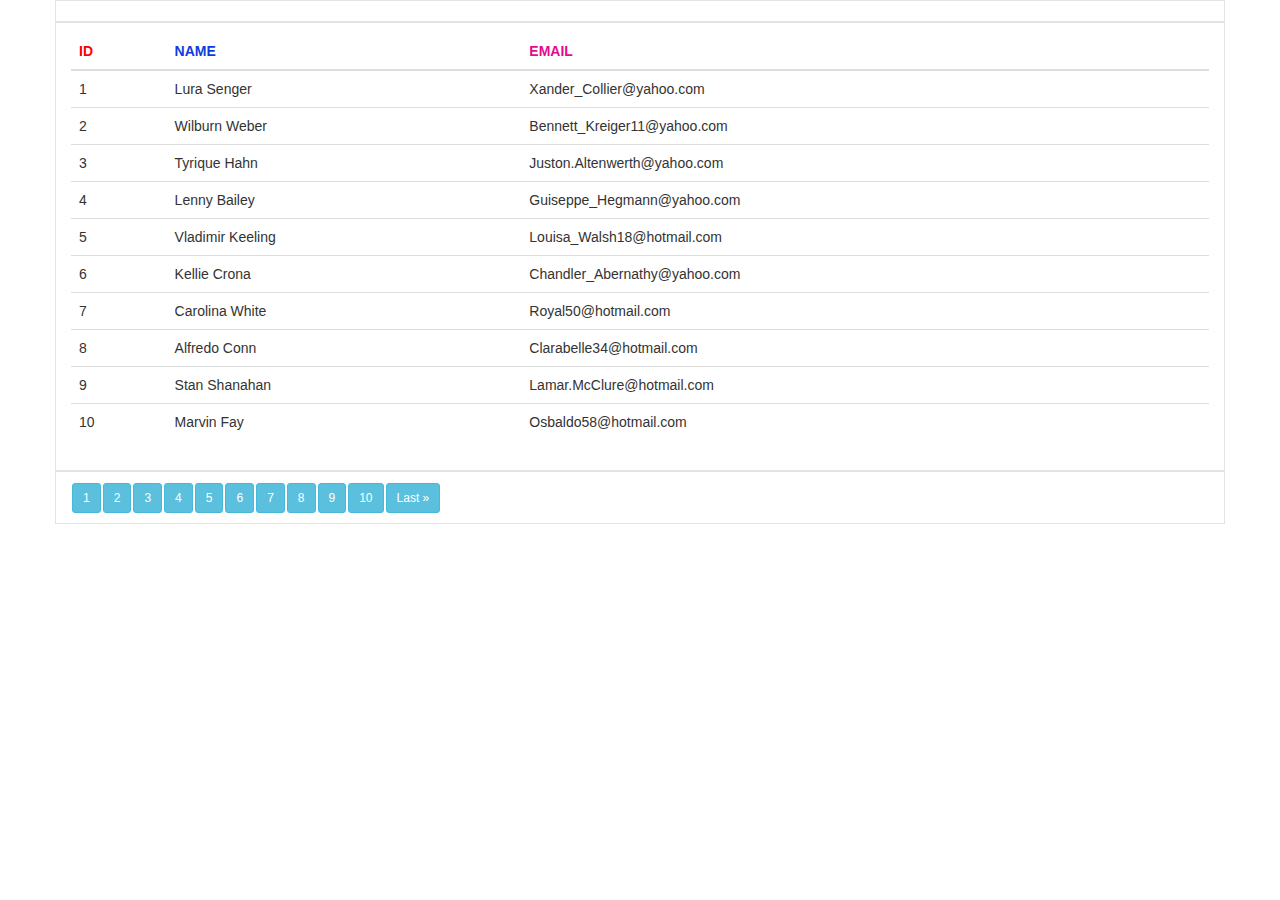
<file: Assign5_RameswarNayak/index.html>
<!DOCTYPE html>
<html lang="en">
<head>
<link rel="stylesheet" href="index.css">
    <title>Document</title>
    <link rel="stylesheet" href="https://maxcdn.bootstrapcdn.com/bootstrap/3.4.0/css/bootstrap.min.css">
    <script src="https://ajax.googleapis.com/ajax/libs/jquery/3.4.1/jquery.min.js"></script>
    <script src="https://maxcdn.bootstrapcdn.com/bootstrap/3.4.0/js/bootstrap.min.js"></script>
</head>
<body>
    <div class="container ">

    </div>
    <div class="container ">
        <!-- Table structure here -->
        <table class="table table-dark" id="our-table">
            <thead>
                <tr>
                    <th style="color: red;">ID</th>
                    <th style="color: rgb(12, 59, 227);">NAME</th>
                    <th style="color: rgb(227, 12, 141);">EMAIL</th>
                </tr>
            </thead>
            <tbody id="table-body">
    
            </tbody>
        </table>
    </div>
    
    <div class="container ">
        <div id="pagination-wrapper"></div>
    </div>
</body>
<script src="index.js"></script>
</html>
</file>
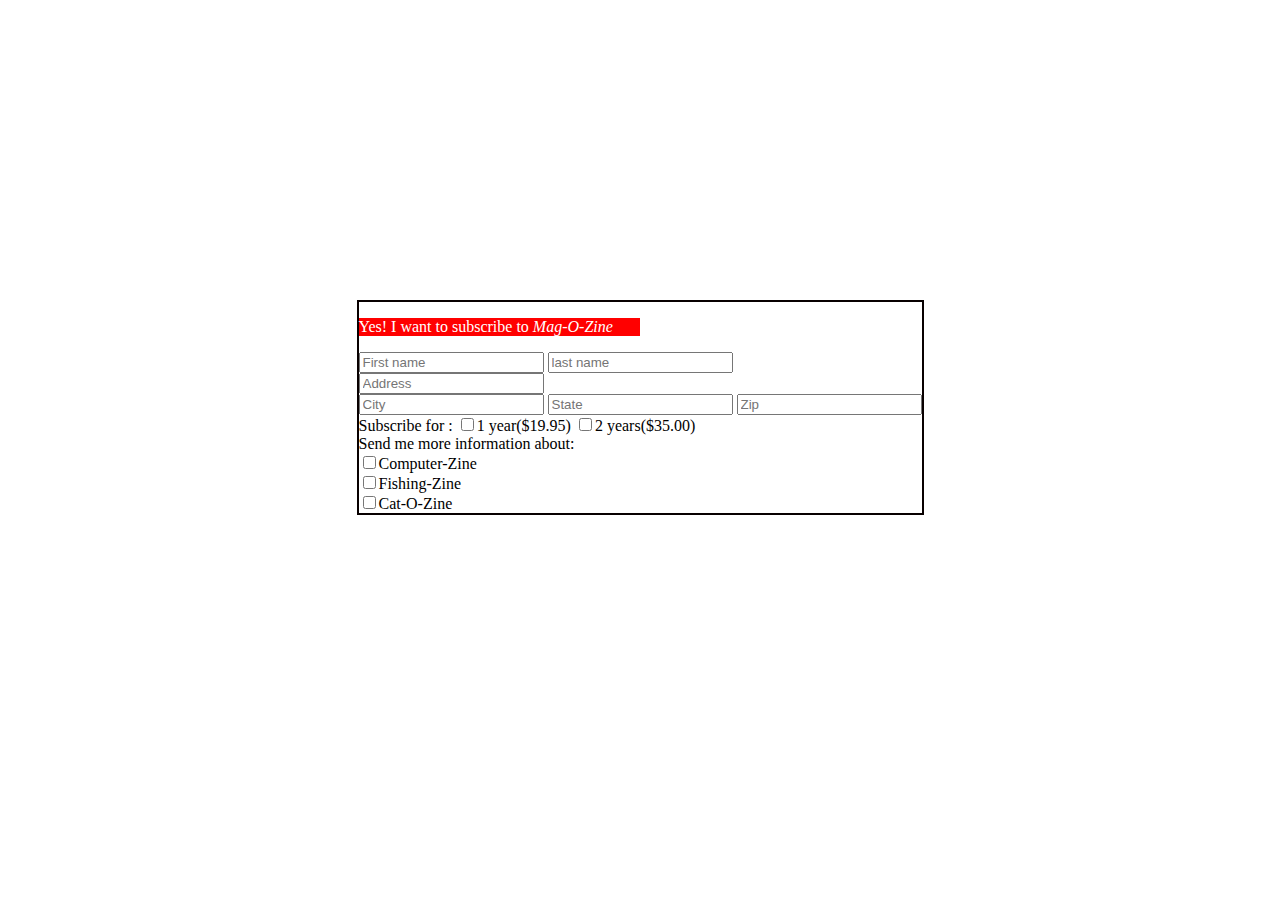
<file: Assin1_RameswarNayak/Q.7.html>
<!DOCTYPE html>
<html lang="en">

<head>
    <meta charset="UTF-8">
    <meta http-equiv="X-UA-Compatible" content="IE=edge">
    <meta name="viewport" content="width=device-width, initial-scale=1.0">
    <title>Document</title>

    <style>
        .container{
    border: 2px solid rgb(8, 0, 0);
    margin: 300px auto;    
    max-width: max-content;
    display: flex;
    flex-direction: row;
    justify-items: center;
    
}
    </style>
</head>

<body>
    <div class="container">
        <form>
            <p style="background-color: red; color: white; width: 50%;">Yes! I want to subscribe to <i>Mag-O-Zine</i></p>
            <div>
                <input type="text" placeholder="First name" />
                <input type="text" placeholder="last name" />
            </div>
            <div>
                <input type="text" placeholder="Address" />
            </div>
            <div>
                <input type="text" placeholder="City" />
                <input type="text" placeholder="State" />
                <input type="number" placeholder="Zip" />
            </div>
            <div>
                <label for="subscription">Subscribe for :</label>
                <input type="checkbox" />1 year($19.95)
                <input type="checkbox" />2 years($35.00)
            </div>
            <div>
                Send me more information about:
                <br>
                <input type="checkbox" />Computer-Zine
                <br>
                <input type="checkbox" />Fishing-Zine
                <br>
                <input type="checkbox" />Cat-O-Zine
            </div>
        </form>
    </div>
</body>

</html>
</file>
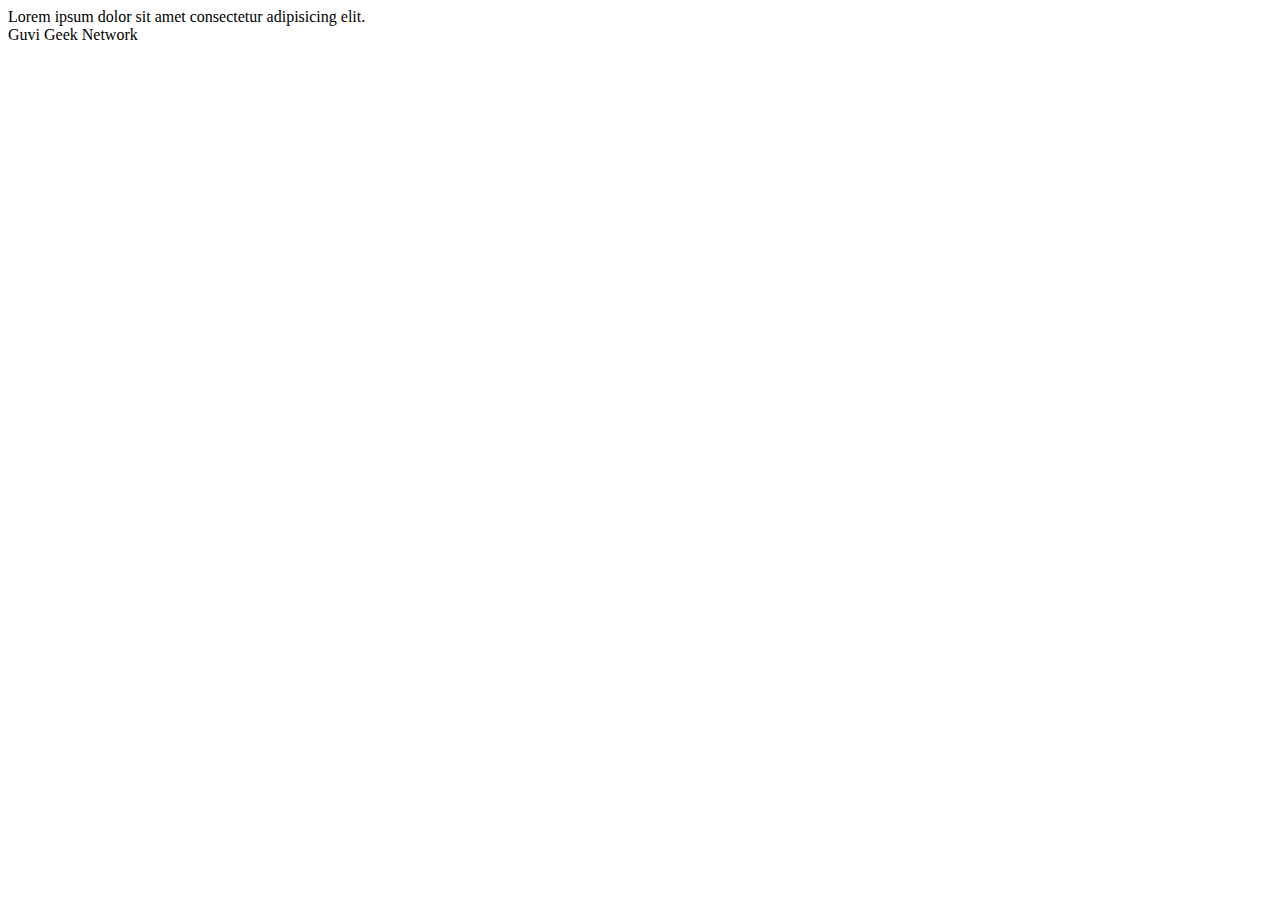
<file: Assin1_RameswarNayak/Q1.html>
<html lang="en">
<head>
    <title>Document guvi</title>
</head>
<body>
    <div>
        Lorem ipsum dolor sit amet consectetur adipisicing elit.
        <div>
            <div>
                Guvi Geek Network
            </div>
    </div>
    </div>
</body>
</html>
</file>
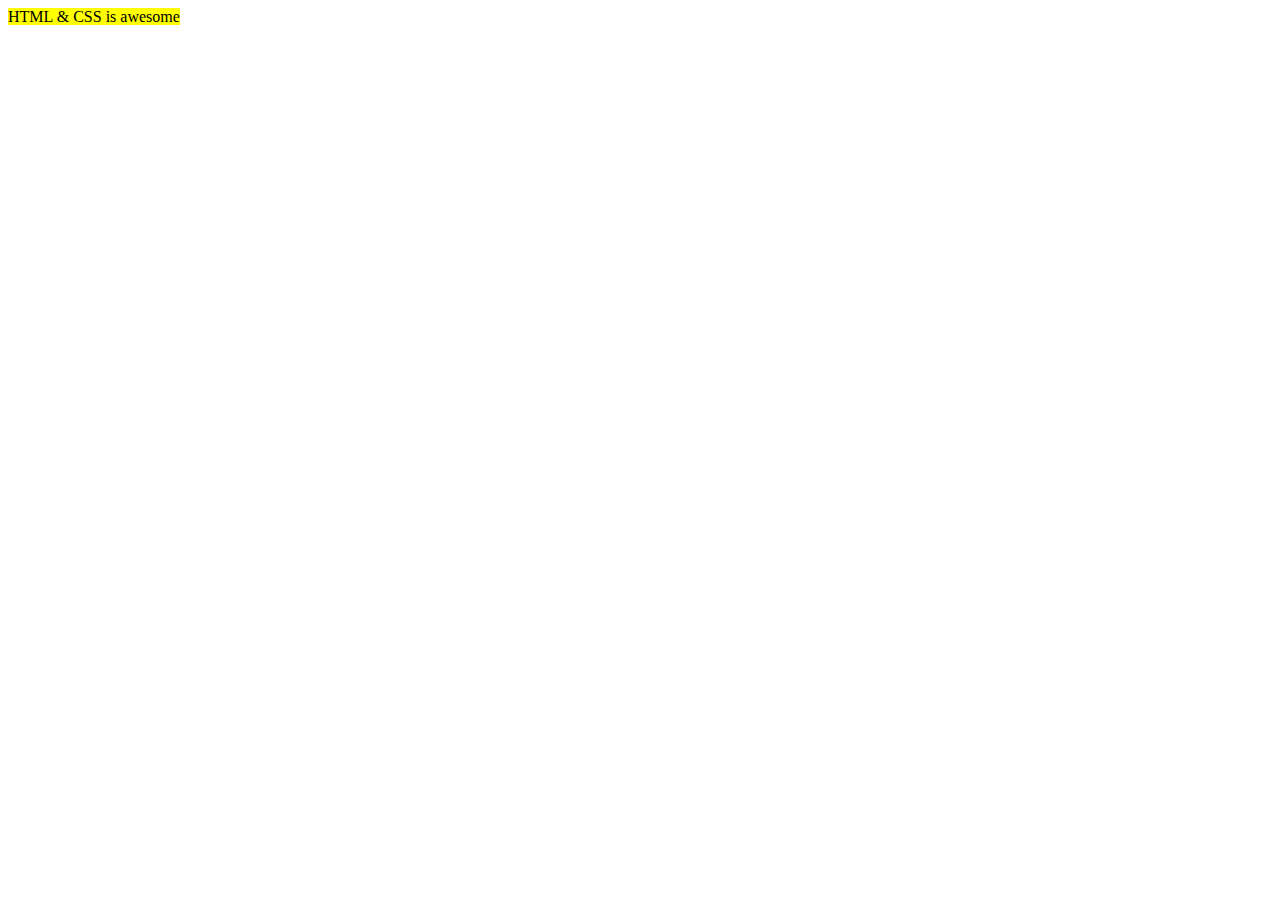
<file: Assin1_RameswarNayak/Q10.html>
<!DOCTYPE html>
<html lang="en">
<head>
    <meta charset="UTF-8">
    <meta http-equiv="X-UA-Compatible" content="IE=edge">
    <meta name="viewport" content="width=device-width, initial-scale=1.0">
    <title>Document</title>
</head>
<body>
    <div>
        <mark>HTML & CSS is awesome</mark>
     </div>  
</body>
</html>
</file>
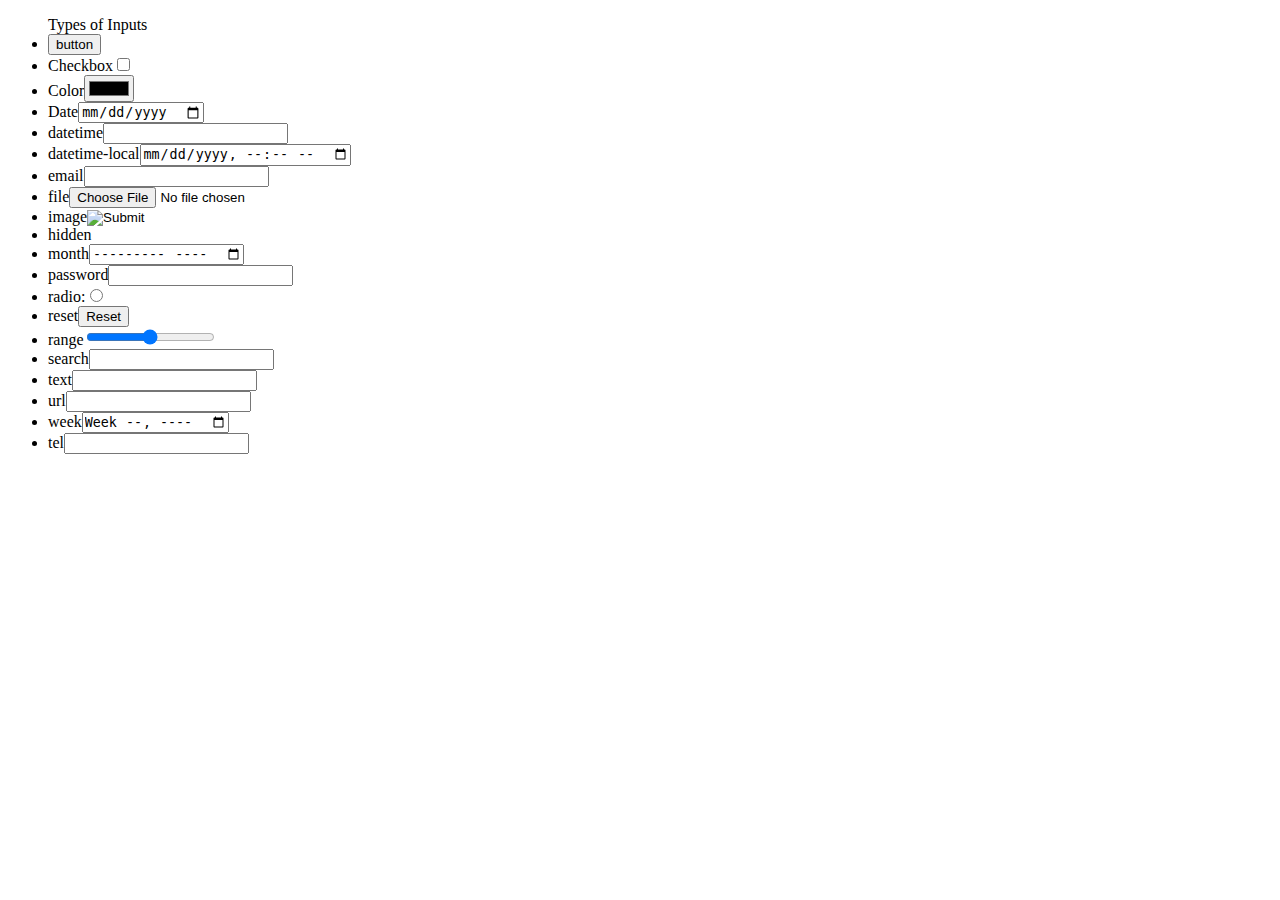
<file: Assin1_RameswarNayak/Q11.html>
<!DOCTYPE html>
<html lang="en">

<head>
    <meta charset="UTF-8">
    <meta http-equiv="X-UA-Compatible" content="IE=edge">
    <meta name="viewport" content="width=device-width, initial-scale=1.0">
    <title>Document</title>
</head>

<body>
    <div>
        <ul>Types of Inputs
            <li><input type="button" value="button" /></li>
            <li>Checkbox<input type="checkbox" value="" /></li>
            <li>Color<input type="color" /></li>
            <li>Date<input type="date" /></li>
            <li>datetime<input type="datetime" /></li>
            <li>datetime-local<input type="datetime-local" /></li>
            <li>email<input type="email" /></li>
            <li>file<input type="file" /></li>
            <li>image<input type="image" /></li>
            <li>hidden<input type="hidden" /></li>
            <li>month<input type="month" /></li>
            <li>password<input type="password" /></li>
            <li>radio:<input type="radio" /></li>
            <li>reset<input type="reset" /></li>
            <li>range<input type="range" /></li>
            <li>search<input type="search" /></li>
            <li>text<input type="text" /></li>
            <li>url<input type="url" /></li>
            <li>week<input type="week" /></li>
            <li>tel<input type="tel" /></li>
        </ul>
    </div>
</body>

</html>
</file>
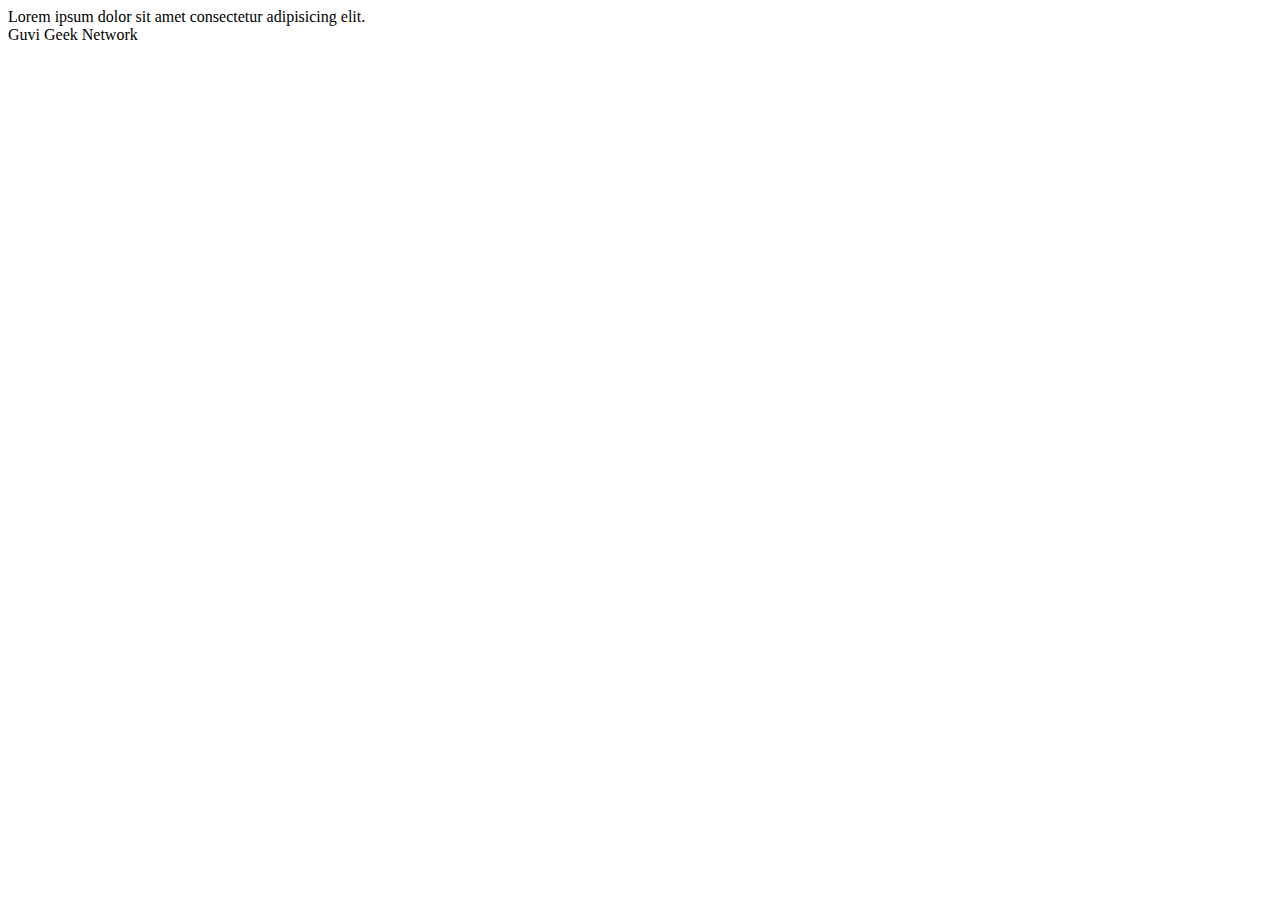
<file: Assin1_RameswarNayak/Q2.html>
<html lang="en">

<head>
    <title>Document guvi</title>
</head>

<body>
    <div>
        Lorem ipsum dolor sit amet consectetur adipisicing elit.
        <div>
            <div>
                Guvi Geek Network
            </div>
        </div>
    </div>
</body>

</html>
</file>
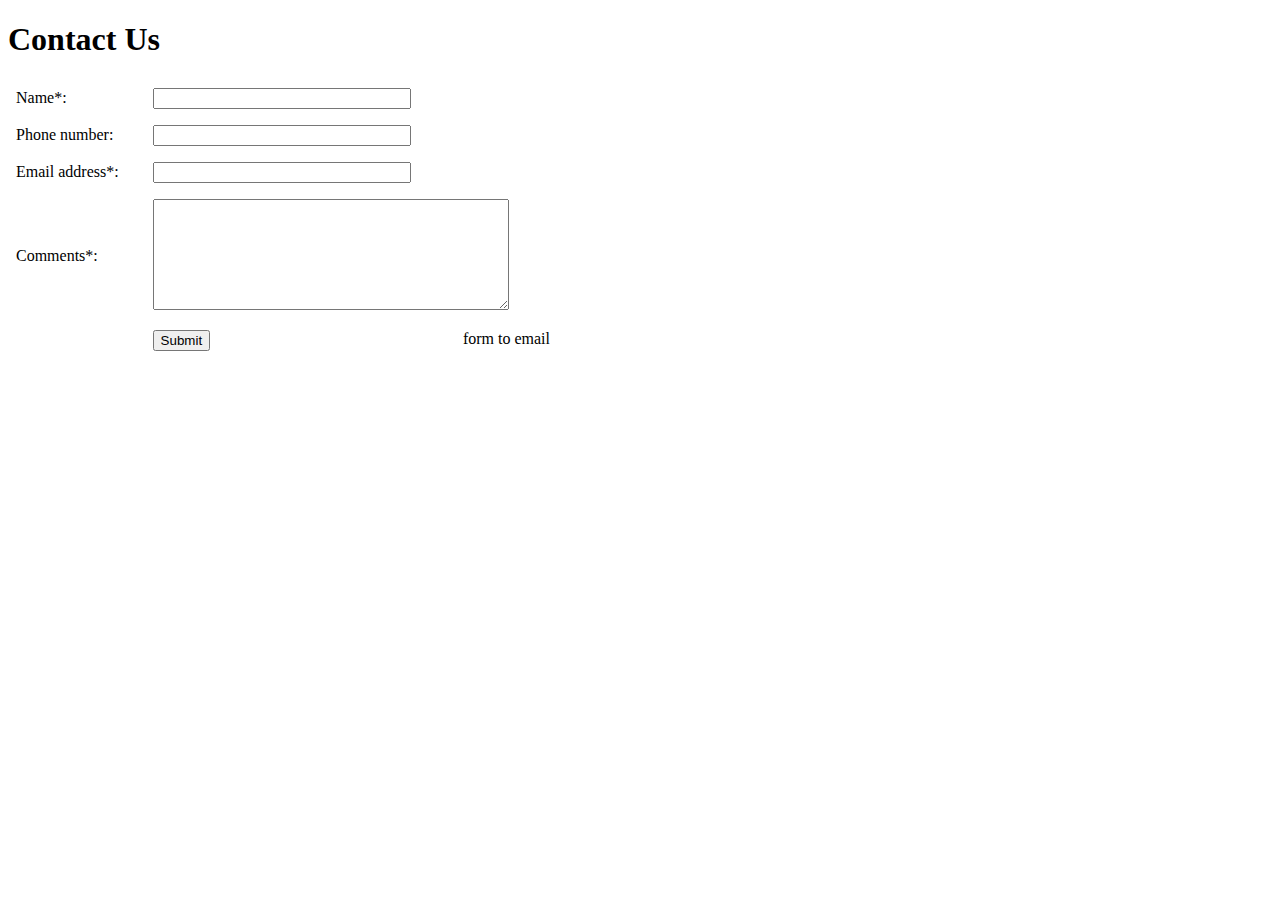
<file: Assin1_RameswarNayak/Q3.html>
<!DOCTYPE html>
<html lang="en">
<head>
    <meta charset="UTF-8">
    <meta http-equiv="X-UA-Compatible" content="IE=edge">
    <meta name="viewport" content="width=device-width, initial-scale=1.0">
    <title>Document</title>
</head>
<body>
    <form>
        <h1>Contact Us</h1>
        <table style="width:100%;max-width:550px;border:0;" cellpadding="8" cellspacing="0">
        <tr> <td>
        <label for="Name">Name*:</label>
        </td> <td>
        <input name="Name" type="text" maxlength="60" style="width:100%;max-width:250px;" required />
        </td> </tr> <tr> <td>
        <label for="PhoneNumber">Phone number:</label>
        </td> <td>
        <input name="PhoneNumber" type="text" maxlength="43" style="width:100%;max-width:250px;" required />
        </td> </tr> <tr> <td>
        <label for="FromEmailAddress">Email address*:</label>
        </td> <td>
        <input name="FromEmailAddress" type="text" maxlength="90" style="width:100%;max-width:250px;" required />
        </td> </tr> <tr> <td>
        <label for="Comments">Comments*:</label>
        </td> <td>
        <textarea name="Comments" rows="7" cols="40" style="width:100%;max-width:350px;" required></textarea>
        </td> </tr> <tr> <td>

        </td> <td>
        <div style="float:right">form to email</div>
        <input name="skip_Submit" type="submit" value="Submit"  />
        </td> </tr>
        </table>
        </form>
</body>
</html>
</file>
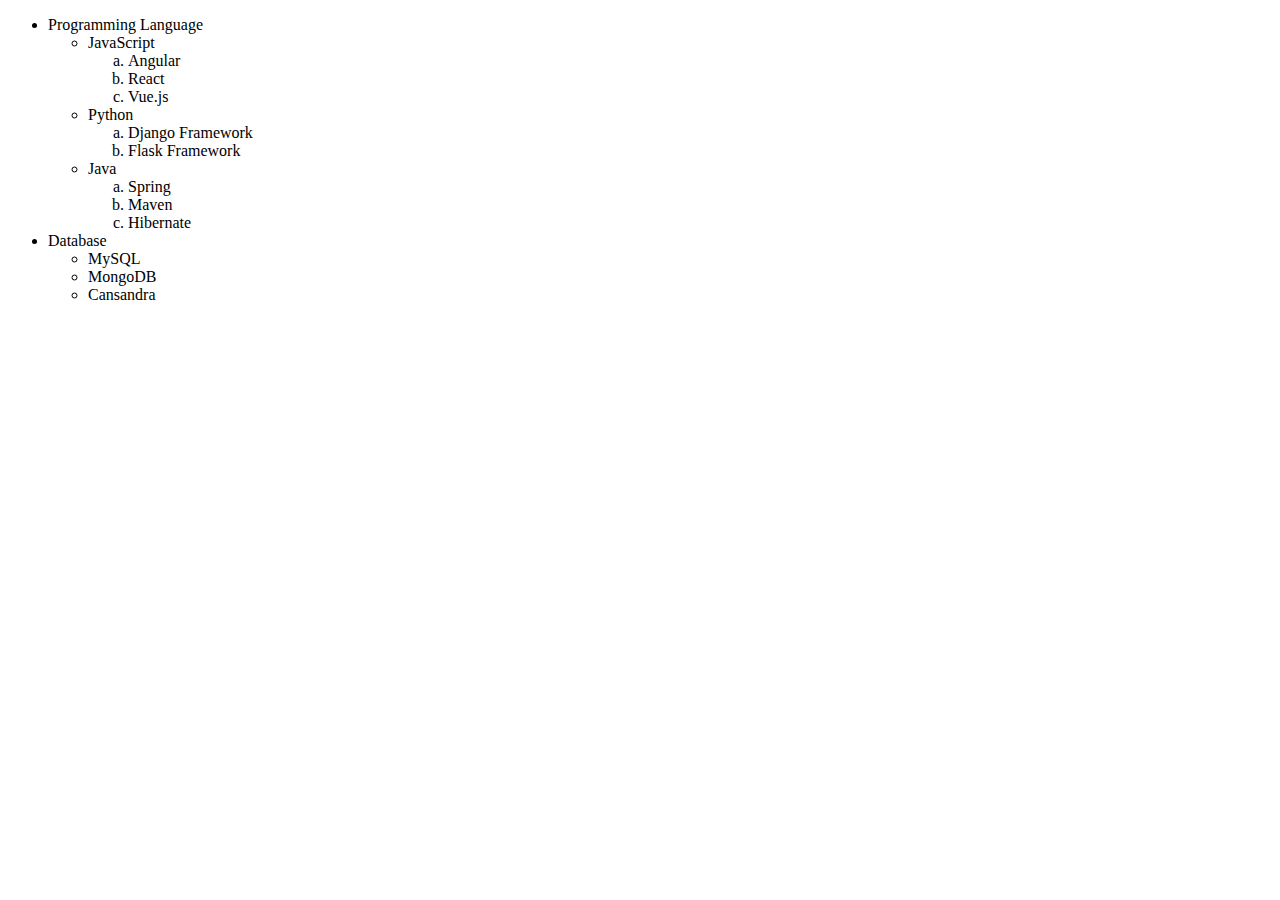
<file: Assin1_RameswarNayak/Q4.html>
<!DOCTYPE html>
<html lang="en">
<head>
    <meta charset="UTF-8">
    <meta http-equiv="X-UA-Compatible" content="IE=edge">
    <meta name="viewport" content="width=device-width, initial-scale=1.0">
    <title>Document</title>
</head>
<body>
    <ul>
        <li>Programming Language</li>
        <ul style="list-style-type:circle">
            <li>JavaScript</li>
            <ol type="a">
                <li>Angular</li>
                <li>React</li>
                <li>Vue.js</li>
              </ol>
            <li>Python</li>
            <ol type="a">
                <li>Django Framework</li>
                <li>Flask Framework</li>
              </ol>
            <li>Java</li>
            <ol type="a">
                <li>Spring</li>
                <li>Maven</li>
                <li>Hibernate</li>
              </ol>
            </ul>
        <li>Database</li>
        <ul style="list-style-type:circle">
            <li>MySQL</li>
            <li>MongoDB</li>
            <li>Cansandra</li>
        </ul>
      </ul>
</body>
</html>
</file>
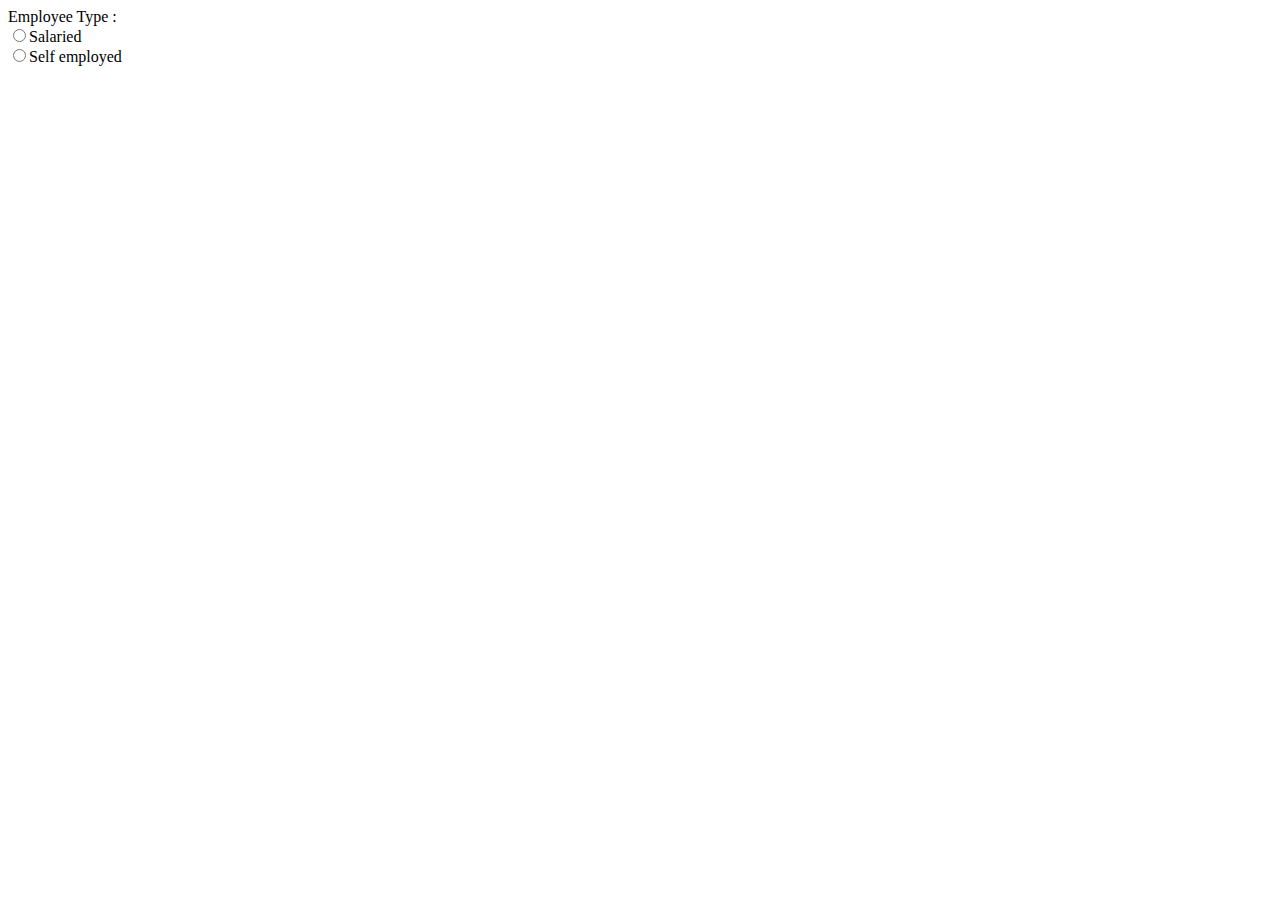
<file: Assin1_RameswarNayak/Q6.html>
<!DOCTYPE html>
<html lang="en">

<head>
    <meta charset="UTF-8">
    <meta http-equiv="X-UA-Compatible" content="IE=edge">
    <meta name="viewport" content="width=device-width, initial-scale=1.0">
    <title>Document</title>
</head>

<body>
    <form>
        <div>
            <label for="employee_type">Employee Type :</label><br>
            <input type="radio" name="sal">Salaried</input> <br>
            <input type="radio" name="self">Self employed</input>
        </div>
    </form>
</body>

</html>
</file>
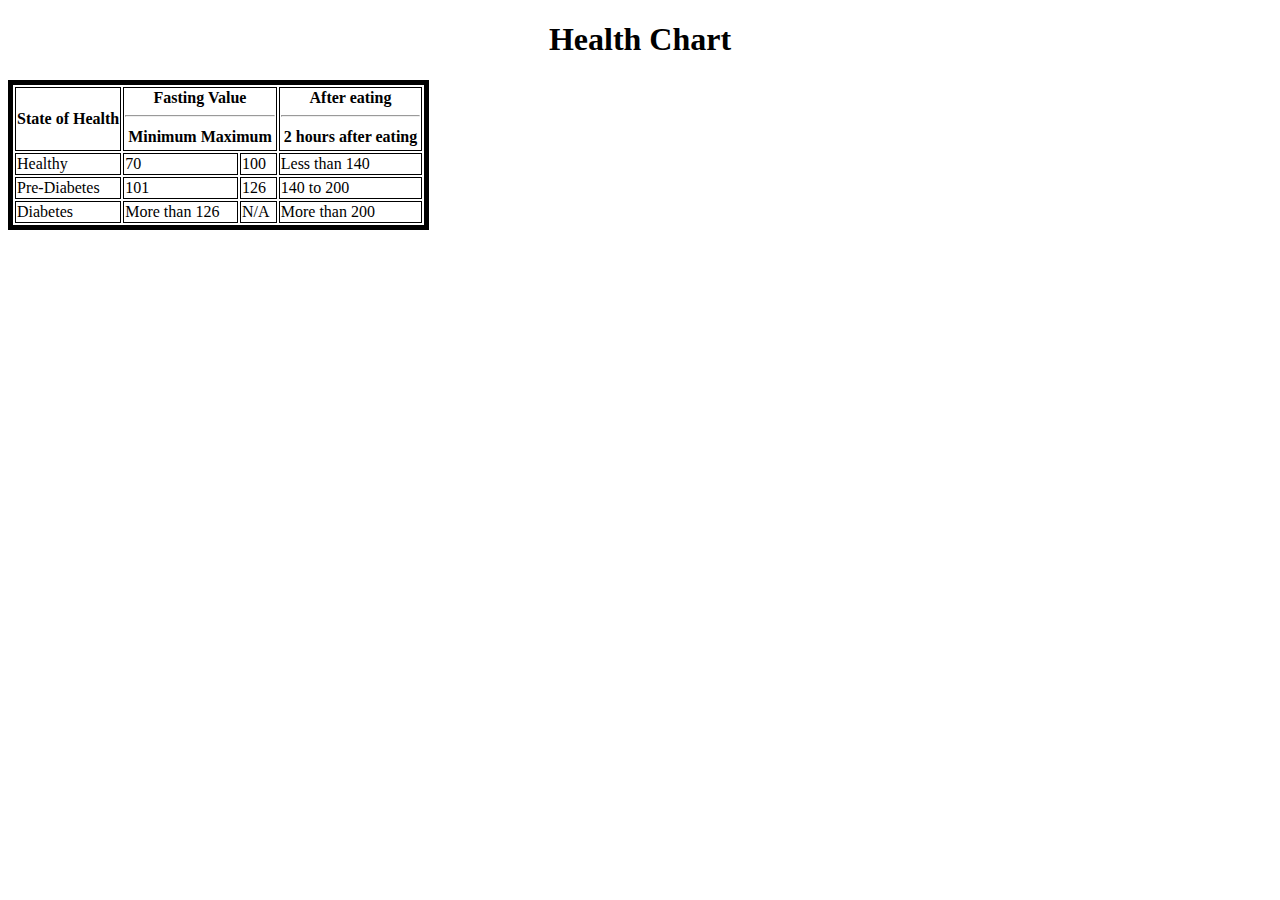
<file: Assin1_RameswarNayak/Q8.html>
<!DOCTYPE html>
<html lang="en">

<head>
    <meta charset="UTF-8">
    <meta http-equiv="X-UA-Compatible" content="IE=edge">
    <meta name="viewport" content="width=device-width, initial-scale=1.0">
    <title>Document</title>

</head>

<body>
   <div style="display: block;">
    <table border="5" bordercolor="black" >
        <h1 style="text-align: center;">Health Chart</h1>
        <tr>
            <th>State of Health</th>
            <th colspan="2">Fasting Value
                <table>
                    <tr>
                        <th colspan="1">Minimum</th>
                        <th colspan="1">Maximum</th>
                        <hr>
                    </tr>
                </table>
            </th>
            <th colspan="1">After eating
                <hr>
                <table>
                    <tr>
                        <td>2 hours after eating</td>
                    </tr>
                </table>
            </th>
        </tr>
        <tr>
            <td>Healthy</td>
            <td>70</td>
            <td>100</td>
            <td>Less than 140</td>
        </tr>
        <tr>
            <td>Pre-Diabetes</td>
            <td>101</td>
            <td>126</td>
            <td>140 to 200</td>
        </tr>
        <tr>
            <td>Diabetes</td>
            <td>More than 126</td>
            <td>N/A</td>
            <td>More than 200</td>
        </tr>
    </table>
   </div>
</body>

</html>
</file>
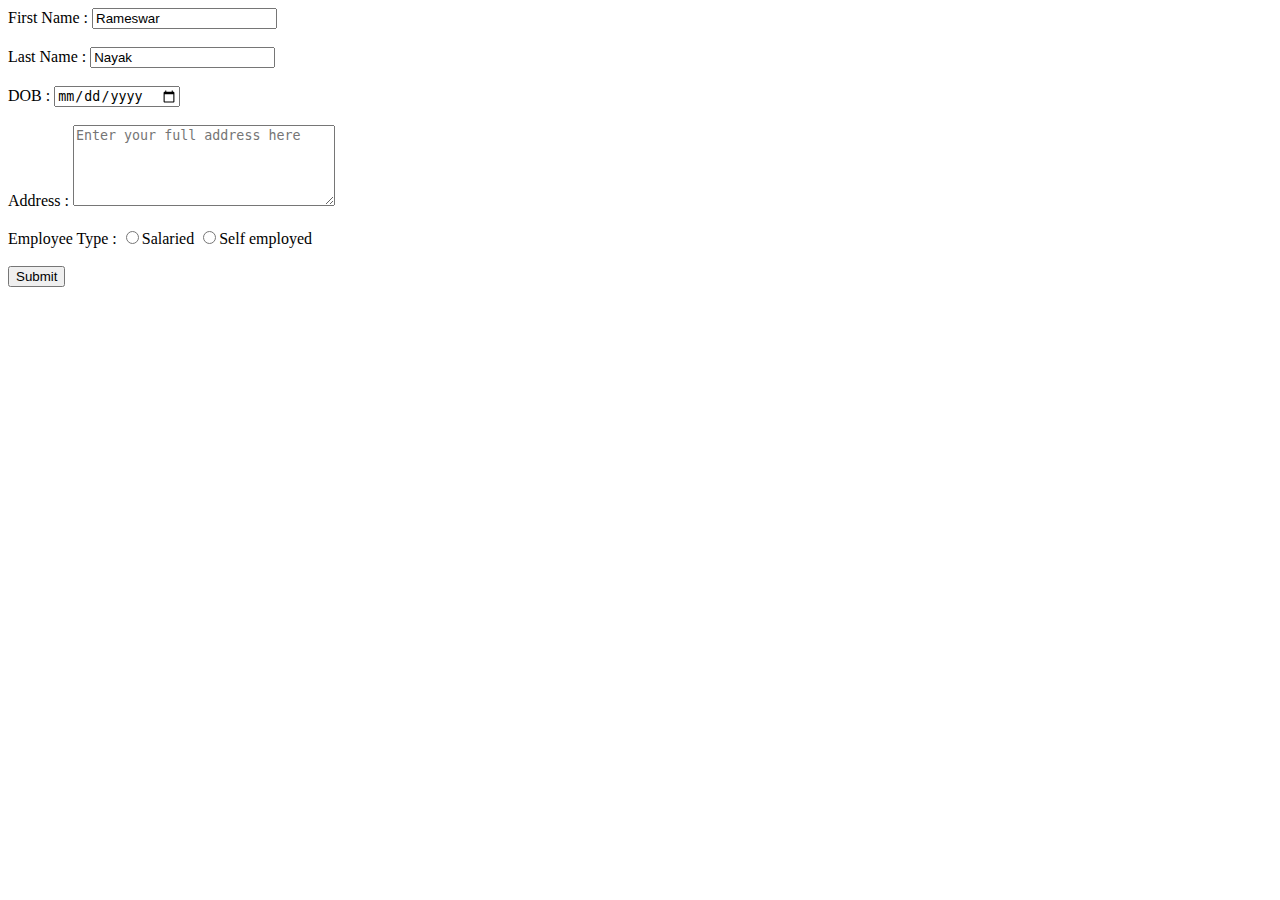
<file: Assin1_RameswarNayak/Q9.html>
<!DOCTYPE html>
<html lang="en">
<head>
    <meta charset="UTF-8">
    <meta http-equiv="X-UA-Compatible" content="IE=edge">
    <meta name="viewport" content="width=device-width, initial-scale=1.0">
    <title>Document</title>
</head>
<body>
    <form>
        <label for="first_name">First Name : </label>
        <input type="text" placeholder="First Name" value="Rameswar"/>
        <br><br>
        <label for="last_name">Last Name : </label>
        <input type="text" placeholder="Last Name" value="Nayak"/>
        <br><br>
        <label for="DOB">DOB : </label>
        <input type="date" placeholder="Date of birth" value="01/01/2999"/>
        <br><br>
        <label for="Address">Address : </label>
        <textarea cols="30" rows="5" name="address_details" placeholder="Enter your full address here"></textarea>
        <br><br>
        <div>
            <label for="employee_type">Employee Type :</label>
            <input type="radio" name="sal">Salaried</input>
            <input type="radio" name="self">Self employed</input>
        </div>
        <br>
        <button name="submit">Submit</button>
    </form>
</body>
</html>
</file>
<file: Assign5_RameswarNayak/index.css>
.container {
    border: 1px solid rgba(0, 0, 0, .11);
    ;
    padding: 10px;
    width: 500px
}

.controls-item {
    display: inline-block;
}

.btn {
    margin: 1px;
}

@media (min-width: 768px){
.container {
    width: 50vw;
}
}
</file>
